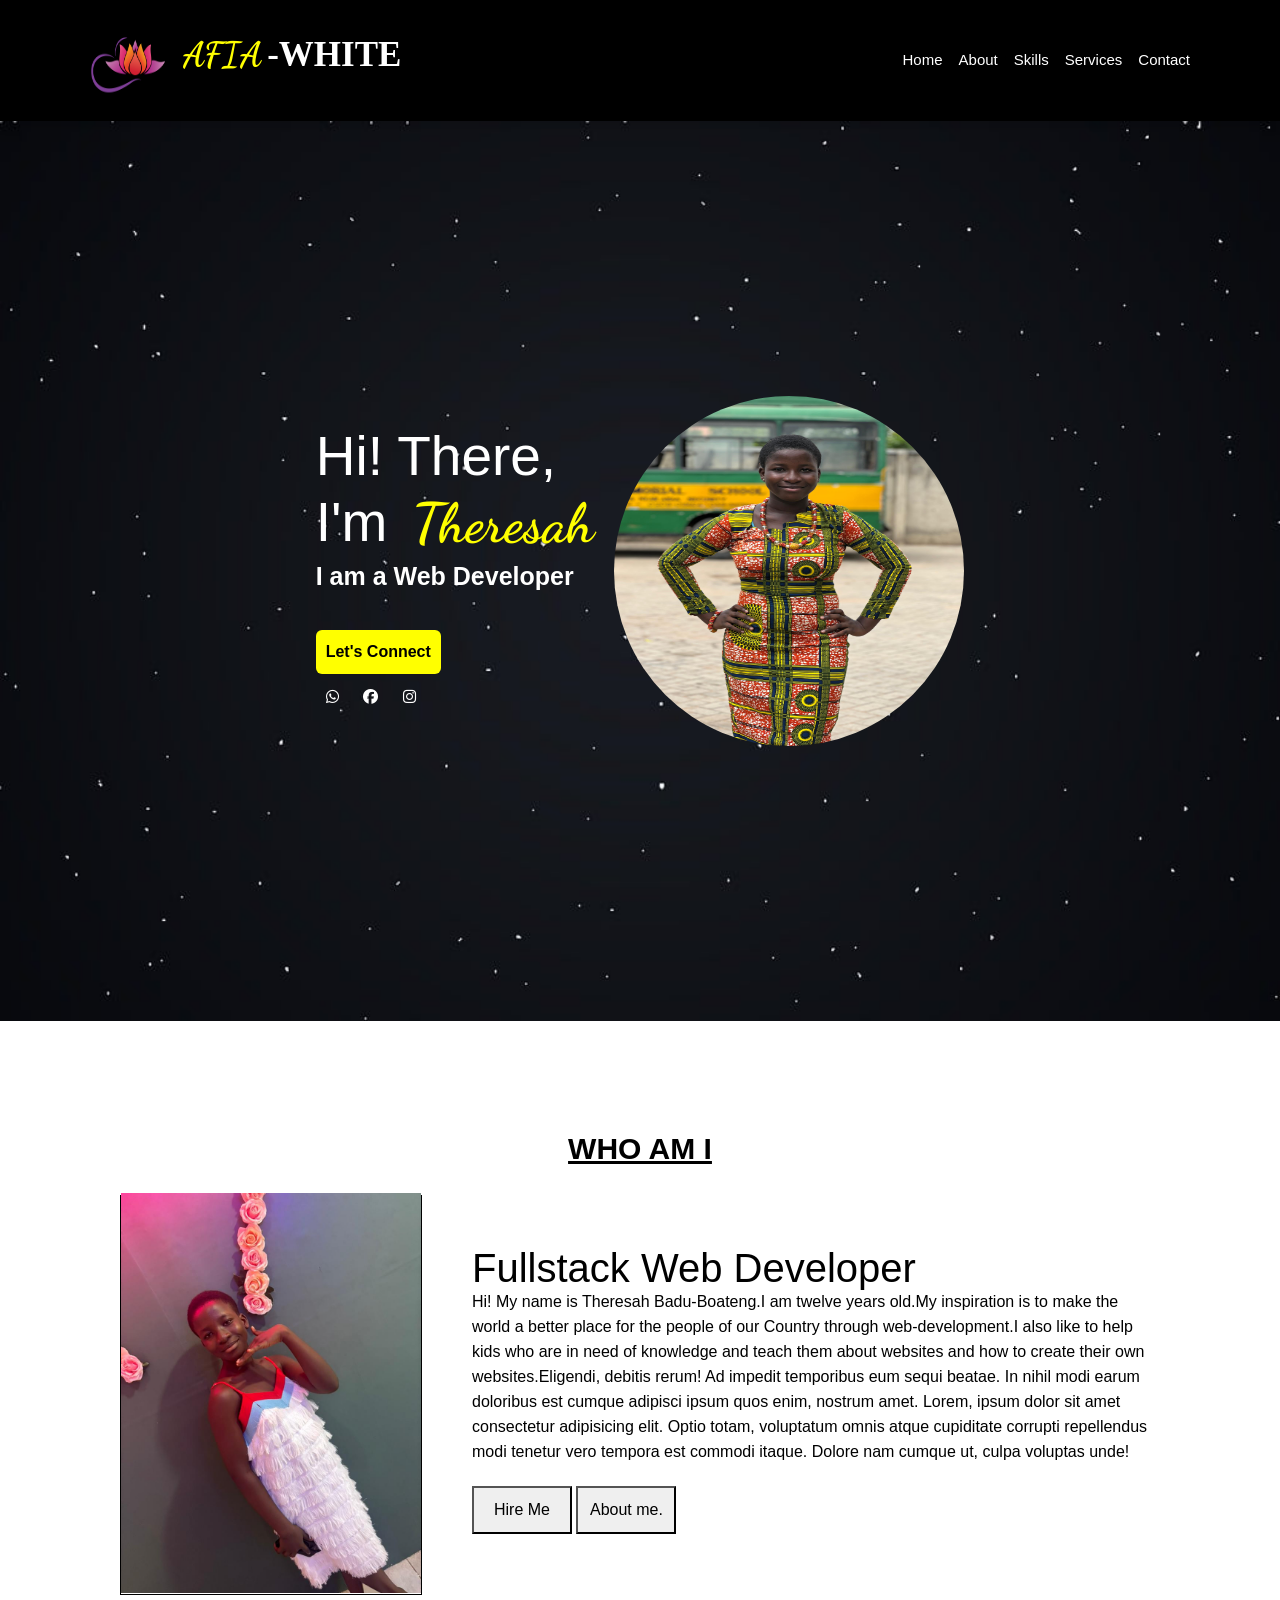
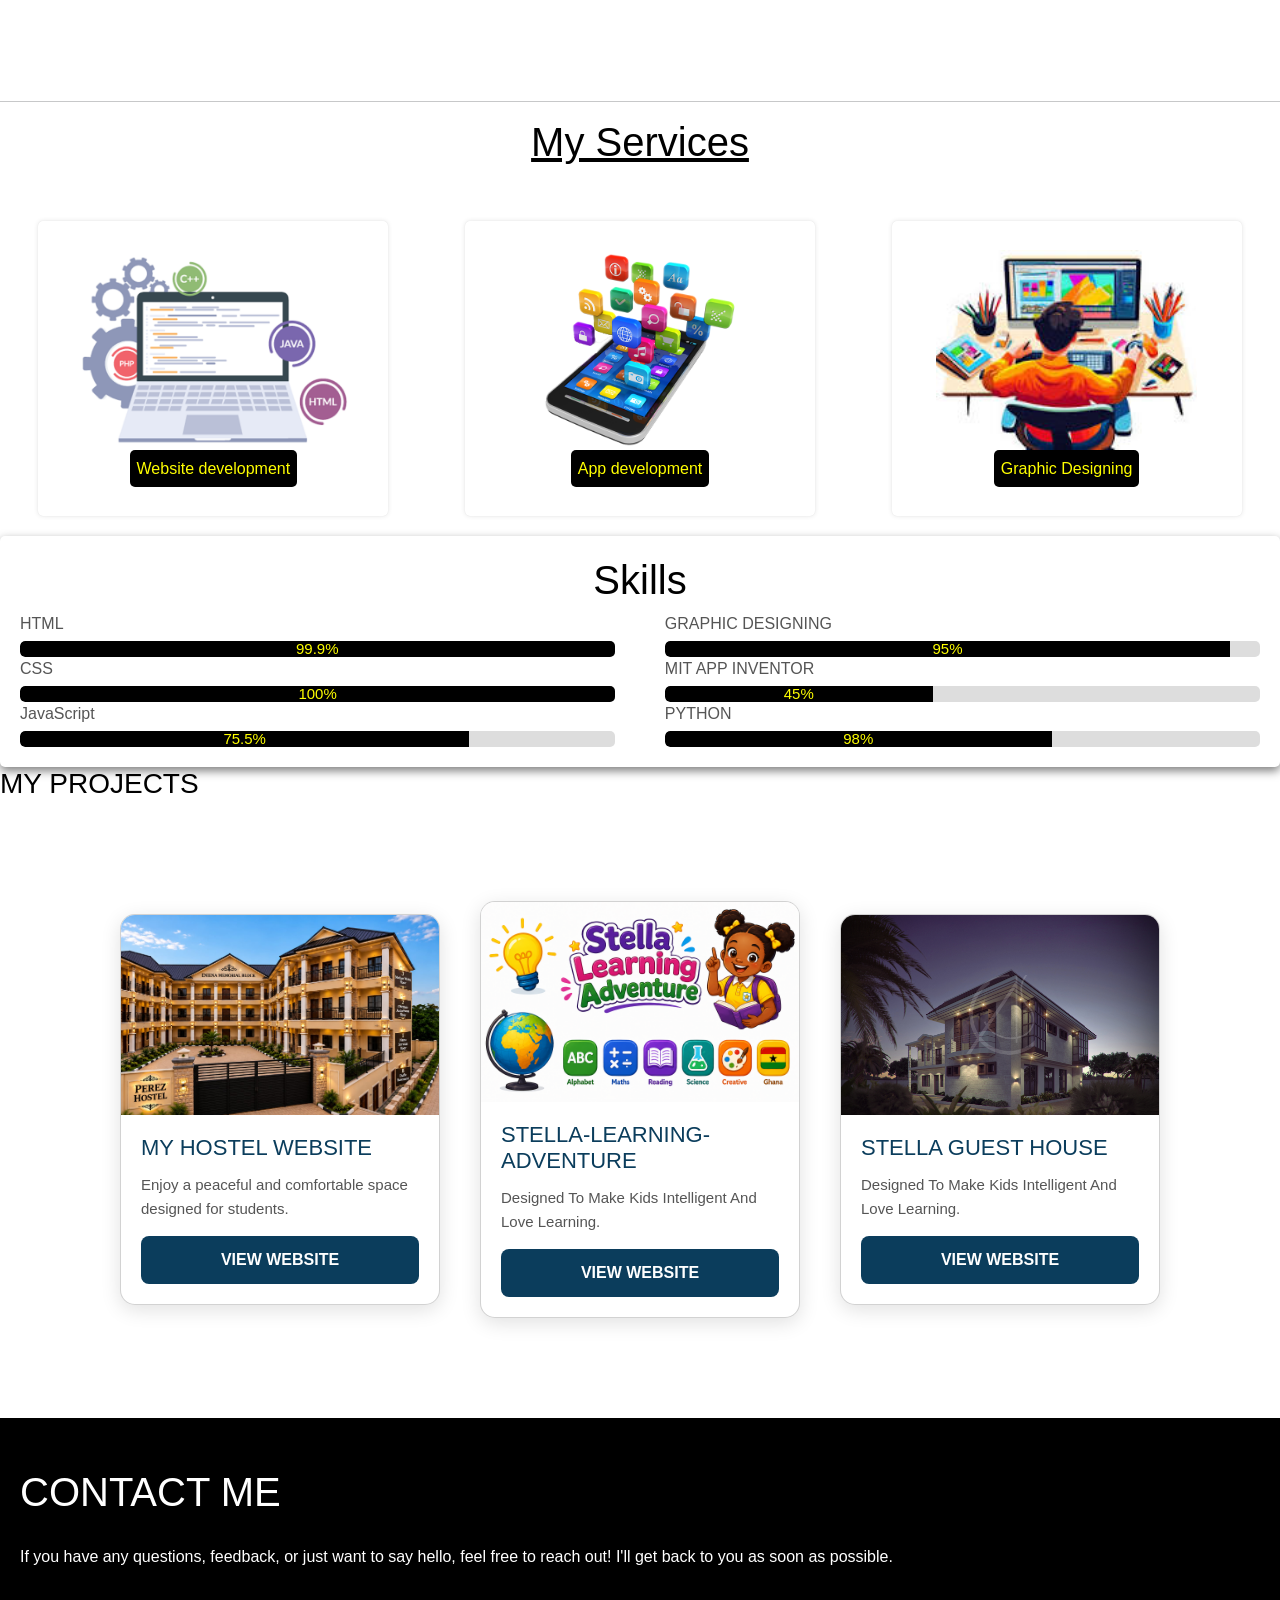
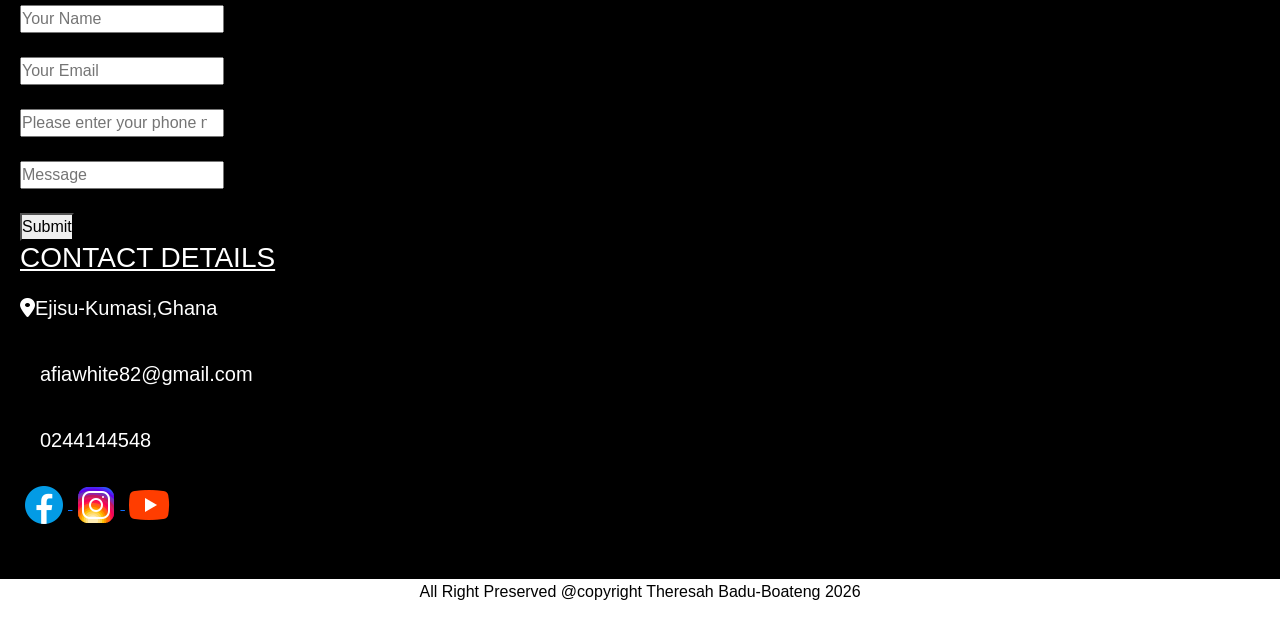
<file: index.html>
<!DOCTYPE html>
<html lang="en">
<head>
    <link rel="apple-touch-icon" sizes="180x180" href="./favicon_io (1)/apple-touch-icon.png">
    <link rel="icon" type="image/png" sizes="32x32" href="./favicon_io (1)/favicon-32x32.png">
    <link rel="icon" type="image/png" sizes="16x16" href="./favicon_io (1)/favicon-16x16.png">
    <link rel="manifest" href="./favicon_io (1)/site.webmanifest">
    <link rel="preconnect" href="https://fonts.googleapis.com">
<link rel="preconnect" href="https://fonts.gstatic.com" crossorigin>
<link href="https://fonts.googleapis.com/css2?family=Dancing+Script:wght@400..700&display=swap" rel="stylesheet">
    <meta charset="UTF-8">
    <meta name="viewport" content="width=device-width, initial-scale=1.0">
    <title>AFIA-WHITE PORTFOLIO</title>
    <link href="https://cdn.jsdelivr.net/npm/bootstrap@5.3.3/dist/css/bootstrap.min.css" rel="stylesheet" integrity="sha384-QWTKZyjpPEjISv5WaRU9OFeRpok6YctnYmDr5pNlyT2bRjXh0JMhjY6hW+ALEwIH" crossorigin="anonymous">
    <link rel="stylesheet" href="https://cdnjs.cloudflare.com/ajax/libs/font-awesome/6.7.2/css/all.min.css" integrity="sha512-Evv84Mr4kqVGRNSgIGL/F/aIDqQb7xQ2vcrdIwxfjThSH8CSR7PBEakCr51Ck+w+/U6swU2Im1vVX0SVk9ABhg==" crossorigin="anonymous" referrerpolicy="no-referrer" />
    <link rel="stylesheet" href="stylesheets/style.css">
    <link rel="stylesheet" href="https://cdnjs.cloudflare.com/ajax/libs/font-awesome/6.7.1/css/all.min.css" integrity="sha512-5Hs3dF2AEPkpNAR7UiOHba+lRSJNeM2ECkwxUIxC1Q/FLycGTbNapWXB4tP889k5T5Ju8fs4b1P5z/iB4nMfSQ==" crossorigin="anonymous" referrerpolicy="no-referrer" />
</head>
<body>
    <!-- active -->
    <!-- aria-current="page" -->
    
<nav class="navbar navbar-expand-lg hostel-navbar">

    <div class="container">

        <!-- LOGO + HOSTEL NAME -->
        <a class="navbar-brand hostel-brand" href="index.html">

            <img
                class="logo"
                src="./images/theresa.png"
                alt="PEREZ-HOSTEL Logo">

            <span>AFIA</span>
            <span class="afia">-WHITE</span>
        </a>


        <!-- =================================
             MOBILE HAMBURGER
        ================================== -->

        <button
            class="navbar-toggler"
            type="button"
            data-bs-toggle="collapse"
            data-bs-target="#hostelNavbar"
            aria-controls="hostelNavbar"
            aria-expanded="false"
            aria-label="Toggle navigation">

            <span class="navbar-toggler-icon"></span>

        </button>


        <!-- =================================
             NAVIGATION
        ================================== -->

        <div
            class="collapse navbar-collapse"
            id="hostelNavbar">

            <ul class="navbar-nav ms-auto">
                
                <li class="nav-item">

                    <a
                        class="nav-link"
                        href="index.html">
                        Home

                    </a>

                </li>

                <li class="nav-item">

                    <a
                        class="nav-link"
                        href="about.html">
                        About 

                    </a>

                </li>

                <li class="nav-item">

                    <a
                        class="nav-link"
                        href="skills.html">
                        Skills 

                    </a>

                </li>

                <li class="nav-item">

                    <a
                        class="nav-link"
                        href="services.html">
                       Services

                    </a>

                </li>
  
                <li class="nav-item">

                    <a
                        class="nav-link"
                        href="contact.html">
                        Contact
                    </a>
                </li>
                </ul>
        </div>
    </div>
</nav>
    <section class="night">
        <div class="background-info">
            <div> 
                <h1>Hi! There,  <br>I'm<span>Theresah</span></h1>
                <p>I am a Web Developer</p>
                <button><a  class="nav-link" href="contact.html">Let's Connect</a></button>
                <div>
                    <i class="fa-brands fa-whatsapp"></i>
                    <i class="fa-brands fa-facebook"></i>
                    <i class="fa-brands fa-instagram"></i>
                </div>

            </div>
            <div class="images">
               <img src="./images/au.jpg" alt=""> 
            </div>

            <!-- <h4>Hi I'm Theresa.<br>My dream is to<br> become the<br> first person<br> in my family<br> to do<br> something.</h4> -->
        </div>
    </section>
    <section id="about">
        <h1>WHO AM I</h1>
        <div class="about-main">
            <div>
                <img src="./images/me.jpg" alt="">
            </div>
            <div>
                <h1>Fullstack Web Developer</h1>
                <p>Hi! My name is Theresah Badu-Boateng.I am twelve years old.My inspiration is to make the world a better place for the people of our Country through web-development.I also like to help kids who are in need of knowledge and teach them about websites and how to create their own websites.Eligendi, debitis rerum! Ad impedit temporibus eum sequi beatae. In nihil modi earum doloribus est cumque adipisci ipsum quos enim, nostrum amet. Lorem, ipsum dolor sit amet consectetur adipisicing elit. Optio totam, voluptatum omnis atque cupiditate corrupti repellendus modi tenetur vero tempora est commodi itaque. Dolore nam cumque ut, culpa voluptas unde! </p>
                <button onclick="hire()" id="hire">Hire Me</button>
                <button ><a href="about.html" class="nav-link">About me.</a></button>
            </div>
        </div>
    </section>
    <hr>
    <section>
        <div class="services-header">
             <h1 id="services">My Services</h1>
        </div>
        <div class="services">
            <div>
                <div class="ser">
                    <img class="services-image" src="./images/web.png" alt="">
                    <button>Website development</button>
                    <!-- <button><a class="nav-link" href="website.html">View Websites</a></button> -->
                </div>
            </div>
            <div>
                <div>
                   <img class="services-image" src="./images/app.png" alt="">
                    <button>App development</button>
                </div>
            </div>
            <div>
                <div>
                    <img class="services-image" src="./images/download.jpeg" alt="">
                    <button>Graphic Designing</button>
                </div>
            </div>
        </div>
    </section>
    <section>
        <div class="skills-main-container">
            <h1 id="skills">Skills</h1>
            <div class="skills-container">
                <div class="skills-column">
                    <div class="skills">
                        <label for="">HTML</label>
                        <div class="progress">
                            <div class="progress-bar" style="width:99.9%;">99.9%</div>
                        </div>
                    </div>    
                    <div class="skills">
                        <label for="">CSS</label>
                        <div class="progress">
                            <div class="progress-bar" style="width:100%;">100%</div>
                        </div>
                    </div>
                    <div class="skills">
                        <label for="">JavaScript</label>
                        <div class="progress">
                            <div class="progress-bar" style="width:75.5%;">75.5%</div>
                        </div>
                    </div>
                </div>
                <!--second section of skills -->
                <div class="skills-column">
                    <div class="skills">
                        <label for="">GRAPHIC DESIGNING</label>
                        <div class="progress">
                            <div class="progress-bar" style="width:95%;">95%</div>
                        </div>
                    </div>    
                    <div class="skills">
                        <label for="">MIT APP INVENTOR</label>
                        <div class="progress">
                            <div class="progress-bar" style="width:45%;">45%</div>
                        </div>
                    </div>
                    <div class="skills">
                        <label for="">PYTHON</label>
                        <div class="progress">
                            <div class="progress-bar" style="width:65%;">98%</div>
                        </div>
                    </div>
                </div>
            </div>
        </div>
    </section>
    <section>
        <h3>MY PROJECTS</h3>
        <div class="projects">
            <div class="card">
                <img src="images/hostel.JPG" alt="Hostel">
                <div class="card-content">
                    <h2>MY HOSTEL WEBSITE</h2>

                    <p>
                        Enjoy a peaceful and comfortable space
                        designed for students.
                    </p>
                    <a href="#" class="card-button">VIEW WEBSITE</a>
                </div>
            </div>
            <div class="card">
                <img src="images/image.png" alt="STELLA LEARNING ADVENTURE">
                <div class="card-content">
                    <h2>STELLA-LEARNING-ADVENTURE</h2>

                    <p>
                        Designed To Make Kids Intelligent And Love Learning.
                    </p>
                    <a href="#" class="card-button">VIEW WEBSITE</a>
                </div>
            </div>
            <div class="card">
                <img src="images/hero.png" alt="STELLA GUEST HOUSE">
                <div class="card-content">
                    <h2>STELLA GUEST HOUSE</h2>

                    <p>
                        Designed To Make Kids Intelligent And Love Learning.
                    </p>
                    <a href="#" class="card-button">VIEW WEBSITE</a>
                </div>
            </div>
        </div>
    </section>
    <section class="footer">
        <div>
            <h1 class="hi">CONTACT ME</h1>
            <p class="hi">If you have any questions, feedback, or just want to say hello, feel free to reach out!
                I'll get back to you as soon as possible.</p>
        </div>
        <div class="type">
            <div>
                <form>
                    <input id="student" type="text" name="name:" placeholder="Your Name"><br><br>
                    <input id="email" type="email"  name="email:"  placeholder="Your Email"><br><br>
                    <input id="number" type="number"  name="number:"  placeholder="Please enter your phone number"><br><br>
                    <input id="message" type="textarea" name="message:"  placeholder="Message"><br><br>
                    <!-- <input  type="submit"  value=""><br><br> -->
                    <button onclick="form_submit()" id="formsubmit">Submit</button>
                    <!-- <button id="greetingsid">Greetings</button> -->
                </form>
            </div>
            <div class="location-container">
                <h3 class="details">CONTACT DETAILS</h3>
                <div class="location">
                    <p><i class="fa-solid fa-location-dot"></i>Ejisu-Kumasi,Ghana</p>
                    <p><i class="fa-regular fa-envelope"></i>afiawhite82@gmail.com</p>
                    <p><i class="fa-solid fa-phone"></i>0244144548</p>
                </div>
                <div>
                    <a href="">
                        <img src="./images/icons8-facebook-48.png" alt="">
                    </a>
                    <a href="">
                        <img src="./images/icons8-instagram-48.png" alt="">
                    </a>
                    <a href="">
                        <img src="./images/icons8-youtube-48.png" alt="">
                    </a>
                </div>
            </div>
        </div>
    </section>
    <section class="all">
        <p>All Right Preserved @copyright Theresah Badu-Boateng 2026</p>
    </section>
    <script src="script/script.js"></script>
    <script src="https://cdn.jsdelivr.net/npm/bootstrap@5.3.3/dist/js/bootstrap.bundle.min.js" integrity="sha384-YvpcrYf0tY3lHB60NNkmXc5s9fDVZLESaAA55NDzOxhy9GkcIdslK1eN7N6jIeHz" crossorigin="anonymous"></script>
</body>
</html>
<!-- https://getform.io/f/anlqeega -->
</file>
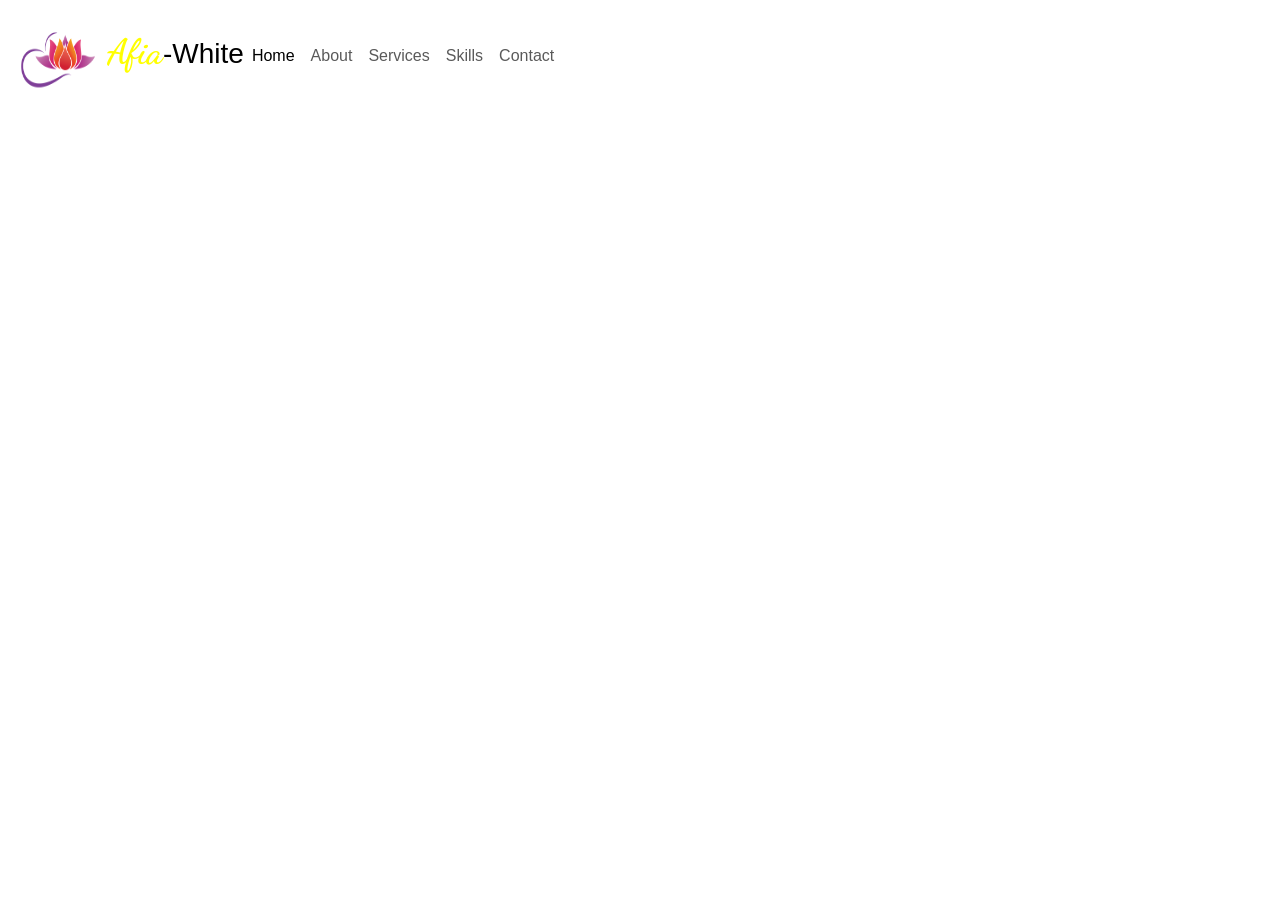
<file: website.html>
<!DOCTYPE html>
<html lang="en">
<head>
    <link rel="apple-touch-icon" sizes="180x180" href="./favicon_io (1)/apple-touch-icon.png">
    <link rel="icon" type="image/png" sizes="32x32" href="./favicon_io (1)/favicon-32x32.png">
    <link rel="icon" type="image/png" sizes="16x16" href="./favicon_io (1)/favicon-16x16.png">
    <link rel="manifest" href="./favicon_io (1)/site.webmanifest">
    <link rel="preconnect" href="https://fonts.googleapis.com">
<link rel="preconnect" href="https://fonts.gstatic.com" crossorigin>
<link href="https://fonts.googleapis.com/css2?family=Dancing+Script:wght@400..700&display=swap" rel="stylesheet">
    <meta charset="UTF-8">
    <meta name="viewport" content="width=device-width, initial-scale=1.0">
    <title>Theresa Portfolio</title>
    <link href="https://cdn.jsdelivr.net/npm/bootstrap@5.3.3/dist/css/bootstrap.min.css" rel="stylesheet" integrity="sha384-QWTKZyjpPEjISv5WaRU9OFeRpok6YctnYmDr5pNlyT2bRjXh0JMhjY6hW+ALEwIH" crossorigin="anonymous">
    <link rel="stylesheet" href="https://cdnjs.cloudflare.com/ajax/libs/font-awesome/6.7.2/css/all.min.css" integrity="sha512-Evv84Mr4kqVGRNSgIGL/F/aIDqQb7xQ2vcrdIwxfjThSH8CSR7PBEakCr51Ck+w+/U6swU2Im1vVX0SVk9ABhg==" crossorigin="anonymous" referrerpolicy="no-referrer" />
    <link rel="stylesheet" href="stylesheets/style.css">
    <link rel="stylesheet" href="https://cdnjs.cloudflare.com/ajax/libs/font-awesome/6.7.1/css/all.min.css" integrity="sha512-5Hs3dF2AEPkpNAR7UiOHba+lRSJNeM2ECkwxUIxC1Q/FLycGTbNapWXB4tP889k5T5Ju8fs4b1P5z/iB4nMfSQ==" crossorigin="anonymous" referrerpolicy="no-referrer" />
</head>
<body>
      <section>
        <!-- <nav class="last-nav">
            <div class="logo-div">
                <img class="logo" src="./images/theresa.png" alt="">
                <h3>
                    <span>Afia</span>-White
                </h3>
            </div>
            <ul class="maami">
                <li> <a href="">Home</a></li>
                <li> <a href="#about">About</a></li>
                <li> <a href="#services">Services</a></li>
                <li> <a href="#skills">Skills</a></li>
                <li> <a href="#contact">Contact</a></li>
            </ul>
        </nav> -->

    <nav class="navbar navbar-expand-lg last-nav">
        <div class="container-fluid">
          <button class="navbar-toggler" type="button" data-bs-toggle="collapse" data-bs-target="#navbarTogglerDemo03" aria-controls="navbarTogglerDemo03" aria-expanded="false" aria-label="Toggle navigation">
            <span class="navbar-toggler-icon"></span>
          </button>
          <div class="logo-div">
                <img class="logo" src="./images/theresa.png" alt="">
                <h3>
                    <span>Afia</span>-White
                </h3>
            </div>
          <!-- <a class="navbar-brand" href="#">AfiaWhite</a> -->
            <div class="collapse navbar-collapse" id="navbarTogglerDemo03">
                <ul class="navbar-nav me-auto mb-2 mb-lg-0">
                <li class="nav-item">
                    <a class="nav-link active" aria-current="page" href="index.html">Home</a>
                </li>
                <li class="nav-item">
                    <a class="nav-link" href="about.html">About</a>
                </li>
                <li class="nav-item">
                    <a class="nav-link" aria-disabled="false" href="services.html">Services</a>
                </li>
                <li class="nav-item">
                    <a class="nav-link" aria-disabled="false" href="skills.html">Skills</a>
                </li>
                <li class="nav-item">
                    <a class="nav-link" aria-disabled="false" href="contact.html">Contact</a>
                </li>
                </ul>
                <!-- <form class="d-flex" role="search">
                <input class="form-control me-2" type="search" placeholder="Search" aria-label="Search">
                <button class="btn btn-outline-success" type="submit">Search</button>
                </form> -->
            </div>
        </div>
      </nav>
    </section>
</body>
</html>
</file>
<file: stylesheets/style.css>
*{
    margin:0;
    padding:0;
    box-sizing:border-box;
    font-family:sans-serif;
    color:black;
    text-decoration: none;
    }
/*===================================
    TO NAV(GENERAL)cursive
 =====================================*/
.afia{
    color: White;
    font-family: 'Times New Roman', Times, serif;
    font-optical-sizing: auto;
    font-weight:900  ;
    font-style: normal;
    font-size:35px; 
}

.hostel-navbar {
    background-color:black;
    box-shadow: 0 3px 12px rgba(0, 0, 0, 0.15);
}

.hostel-brand:hover span {
    color: #ffd166;
}

/* nav links*/

.hostel-navbar .nav-link {
    color:white;
    font-size: 15px;
    font-weight: 500;
    transition: 0.3s ease;
}


.hostel-navbar .nav-link:hover {
    color: #ffd166;
}


.hostel-navbar .nav-link.active {
    color: #ffd166;
}

.maami li{
    list-style:none;
    margin:1rem;
    color:white;
}

.maami > li a{
    color:white;
    text-decoration:none;
}

.logo{
      height:95px;
      width:95px;
      border-radius:50%;   
}

.logo-div{
    display:flex;
    align-items:center;
}

span{
    font-family: "Dancing Script", cursive;
  font-optical-sizing: auto;
  font-weight:900  ;
  font-style: normal;
  color:yellow;
  font-size:35px;     
}

/*=================================== 
        END
=====================================*/
/*========================
 TO HERO
 ==========================*/
.night{
    background-image: url(/images/bg-2.jpg);
    height:100vh;
    background-size: cover;
    background-position: center;
    display: flex;
    justify-content:center;
    align-items:center;
}

.night > div h4{
    color:white;
    text-transform: capitalize;
    font-size:35px;
    font-weight:600;
    padding-left:55px;
    padding-top:65px;
}

.skills h1{
    margin-left:490px;
    text-decoration: underline;
}

.button1{
    height:300px;
    width:300px;
}

.button2{
    height:300px;
    width:300px;
}

.button3{
    height:300px;
    width:300px;
    margin-top:200px;
}

.button4{
    height:300px;
    width:300px;
    margin-top:100px;
    /* margin-left:100px; */
}

/* .hi{
    text-align: center;
} */


.background-info > div h1 span{
    font-family: "Dancing Script", cursive;
  font-optical-sizing: auto;
  font-weight:900  ;
  font-style: normal;
  color:yellow;
  font-size:55px;  
  padding-left:25px;   
}

.background-info{
    display: flex;
    justify-content:center;
    align-items:center;
    gap:20px;
}
.background-info >.images img{
    height:350px;
    width:350px;
    border-radius:50%;
}

.background-info > div h1{
    color: white;
    font-size:55px;
}


.background-info > div p{
    color:white;
    font-size:25px;
    font-weight:700;
}


.background-info > div > button{
    background-color:yellow;
    color:black;
    padding:10px;
    border:none;
    margin-top:25px;
    border-radius:6px;
    font-weight:700;
}

.fa-whatsapp,.fa-facebook,.fa-instagram{
    color:white;
    font-size:15px;
    margin:15px 10px;
}
/*=============================== 
END 
=================================*/

/*============================= 
    START BRIEF ABOUT 
================================*/
#about > h1{
    text-align: center;
    padding:20px;
    text-decoration:underline;
    text-decoration-color:black;
    color:black;
    font-weight:600;
    font-size:30px;
    white-space:nowrap;
}

#about{
    /* background-color: black; */
    padding:90px;
}

.about-main{
    display: flex;
    justify-content:space-between;
    align-items: center;
    gap:50px;
    margin:0 30px;
}

.about-main > div img{
    height:400px;
    width:300px;
    position:  relative;
    top:-3px;                 
}

.about-main div:nth-child(1){
    border:0.1rem solid black;
    height:400px;
    width:370px;
}

.about-main > div h1 , p{
    color:black;
    line-height:25px;
}

.about-main > div h1{
    color:black;
    line-height:25px;
    white-space: nowrap;
}

.about-main > div button{
    padding:10px;
    width:100px;
    margin-top:6px;
}

#services .my{
    text-align: center;
    text-decoration: underline;
    font-size:30px;
}

.services{
    display:flex;
    justify-content: space-around;
    align-items: center;
}

.services-image{
    height:200px;
}

.services > div{
    height:295px;
    width:350px;
    /* box-shadow: rgba(50, 50, 93, 0.25) 0px 30px 60px -12px inset, rgba(0, 0, 0, 0.3) 0px 18px 36px -18px inset; */
    box-shadow: rgba(0, 0, 0, 0.1) 0px 0px 5px 0px, rgba(0, 0, 0, 0.1) 0px 0px 1px 0px;
    display: flex;
    align-items: center;
    justify-content: center;
    text-align: center;
    border-radius:5px;
    padding:100px;
}

.services > div div > button{
    border:none;
    color:yellow;
    background-color:black;
    padding:0.4rem;
    font-weight:200;
    border-radius:5px;
}

.services-header{
    text-transform: capitalize;
    text-decoration: underline;
    text-align: center;
    margin-bottom:55px;
}
/* to my skills */


.skills-main-container{
    background-color:#fff;
    padding:20px;
    width:100%;
    box-shadow:0 4px 10px rgba(0,0,0,0.5);
    border-radius:5px;
    margin-top:20px;
}

.skills-main-container h1{
    text-align:center;
}

.skills-container{
    display:flex;
    justify-content:space-between;
}

.skills-column{
    width:48%;
}

.skills label{
    display:block;
    color:#555;
    margin-bottom:5px;
    font-weight:500;
}

.progress{
    background-color:#ddd;
    border-radius:5px;
    position: relative;
    overflow:hidden;
    width:100%;
}

.progress-bar{
    background-color:black;
    font-weight:500;
    font-size:15px;
    height:100%;
    color:yellow;
    line-height:20px;
    border-radius:5px 0 0 5px;
}
 /*to my contact  */
.hi{
    color:white;
    padding-bottom:20px;
}

.fa-location-dot{
    font-size:20px;
    color:white;
}

.footer{
    background-color:black;
    padding:50px 20px;
}

.location > p{
    color:white;
    line-height:50px;
    font-size:20px;
}

.details{
    color:white;
    text-decoration:underline;
}


/* Remove the browser's default spacing */
/* * {
    margin: 0;
    padding: 0;
    box-sizing: border-box;
} */

/* Style the whole page */
/* body {
    font-family: Arial, sans-serif;
    background-color: #f0f4f8;
    min-height: 100vh;

    display: flex;
    justify-content: center;
    align-items: center;

    padding: 20px;
} */

/* The card */
.projects{
    display: flex;
    align-items: center;
    justify-content:space-around;
    margin:100px;
}
.card {
    width: 320px;
    background-color: white;
    border-radius: 15px;
    overflow: hidden;

    box-shadow: 0 5px 20px rgba(0, 0, 0, 0.12);

    transition: transform 0.3s ease,
                box-shadow 0.3s ease;
}

/* The image */
.card img {
    width: 100%;
    height: 200px;
    object-fit: cover;
    display: block;
}

/* The text area */
.card-content {
    padding: 20px;
}

/* The heading */
.card-content h2 {
    color: #0b3d5c;
    font-size: 22px;
    margin-bottom: 12px;
}

/* The description */
.card-content p {
    color: #555;
    font-size: 15px;
    line-height: 1.6;
    margin-bottom: 15px;
}

/* The list */
.card-content ul {
    padding-left: 20px;
    margin-bottom: 20px;
    color: #444;
    line-height: 1.8;
}

/* The button */
.card-button {
    display: block;
    background-color: #0b3d5c;
    color: white;
    text-align: center;
    text-decoration: none;

    padding: 12px;
    border-radius: 8px;
    font-weight: bold;

    transition: background-color 0.3s ease;
}

/* Button hover effect */
.card-button:hover {
    background-color: #176b91;
}

/* Card hover effect */
.card:hover {
    transform: translateY(-8px);
    box-shadow: 0 12px 28px rgba(0, 0, 0, 0.18);
}


/* [type="text"],[type="email"],[type="number"]{
    width: 100%;
    height:50px;
}

[type="textarea"]{
    width:100%;
    height:100px;
}

[type="submit"]{
    width:100%;
    height:50px;
    background-color:green;
    color:white;
    border:none;
    font-weight:bold;
}

form{
    background-color:white;
    width:350px;
    padding:2rem;

}

.type{
    display: flex;
    justify-content: space-evenly;

}

.location{
    margin-top:20px;
} */
/* to end */

.all{
    text-align: center;
}
@media(max-width:786px){
    .maami {
        flex-direction: column;
        /* gap:55px; */
        /* margin-left:600px; */
        /* font-size:19px; */
        align-items:center;
    } 
    

    .last-nav{
        /* display: block; */
        flex-wrap: wrap;
        align-items: center;
        justify-content: center;
    }
    .maami li{
        /* display: inline-block; */
        flex-wrap: wrap;
        margin: 0.1rem;
        font-size: 12px;
    }
    .logo{
        height:55px;
        width:55px;
        border-radius:50%;
    }
    .logo-div h3{
        font-weight:500;
        font-size:15px;
    }

    .background-info{
        flex-direction: column;
        align-items: center;
    }

    .background-info > .images img{
       margin-top: -50px;
    }

    .about-main{
        flex-direction: column;
        align-items: center;
    }

    .services{
        /* display:flex; */
        /* justify-content: space-around; */
        align-items: center;
        flex-direction: column;
        gap:25px;
    }

    .type{
        flex-direction: column;
        align-items:center;
    }

    .location-container{
        margin-top:50px;
    }
}
</file>
